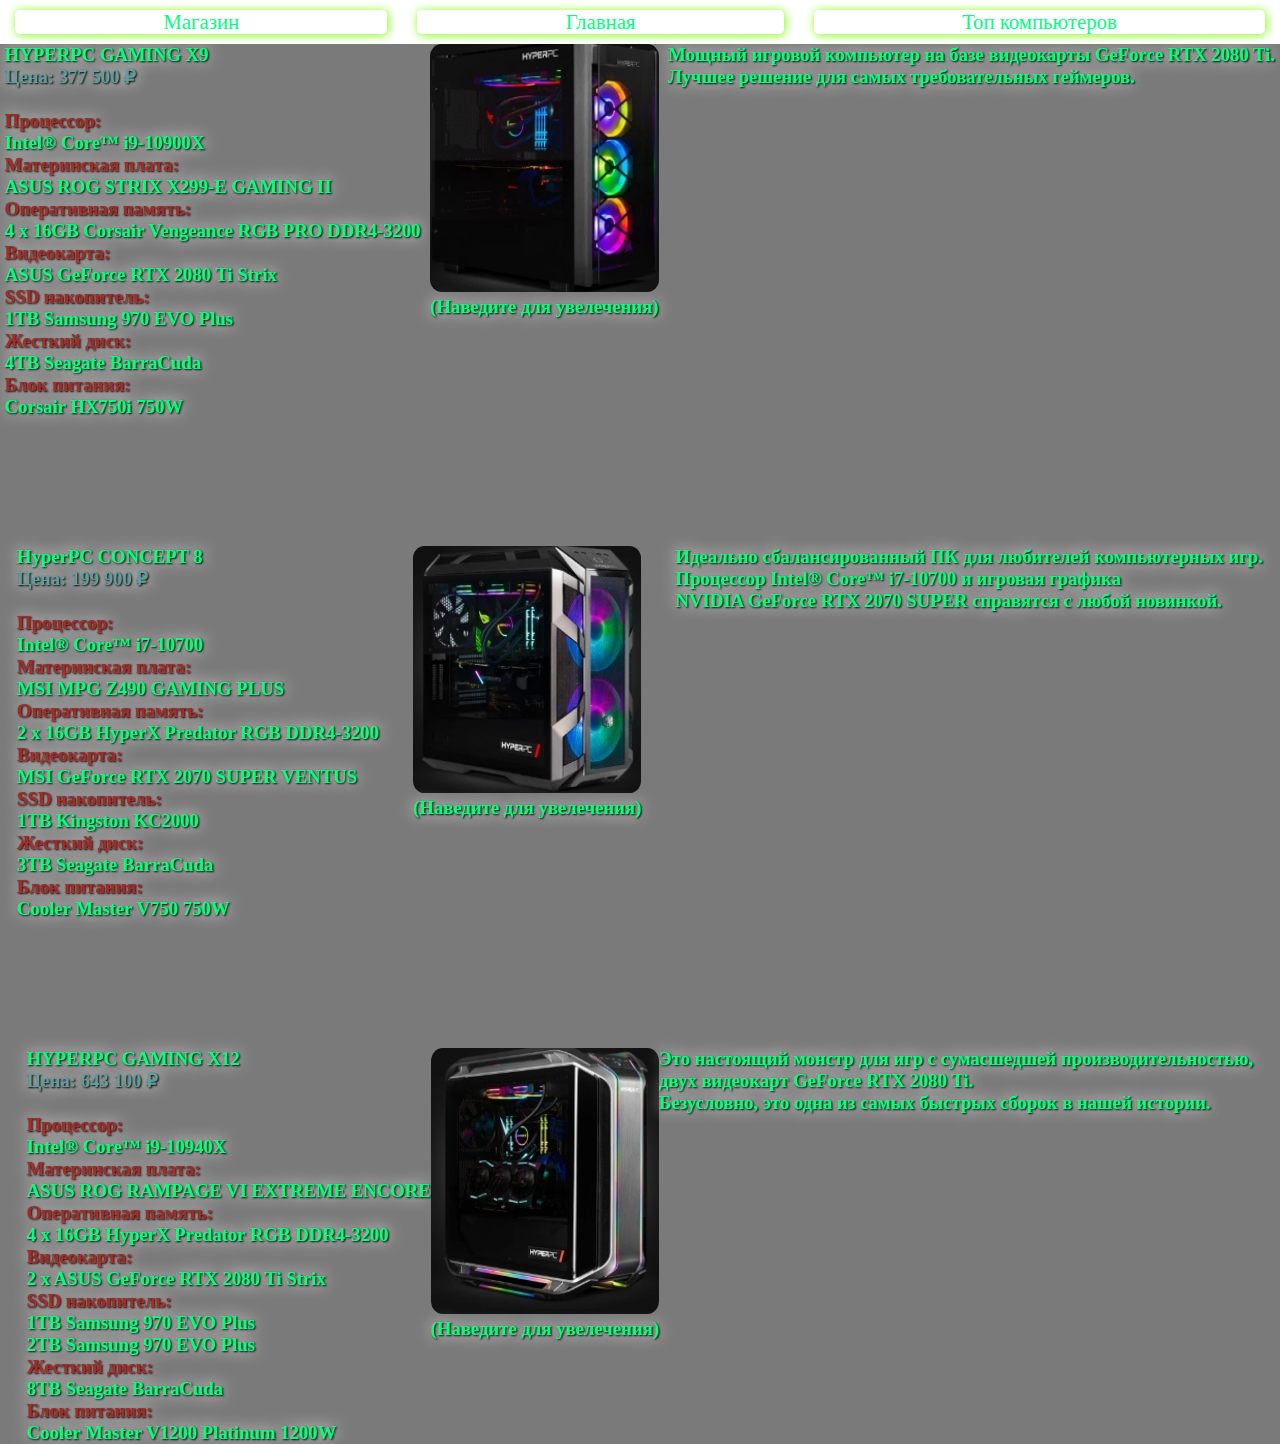
<file: indextop.html>
<!DOCTYPE html>
<html lang="en">

<head>
    <meta charset="UTF-8">
    <meta name="viewport" content="width=device-width, initial-scale=1.0">
    <title>PC-Creator-top</title>
    <link rel="stylesheet" href="style.css">

    


</head>
<header>
    <a href="indexshop.html">
        <div class="panel" id="Magazin">Магазин </div>
    </a>
    <a href="index.html">
        <div class="panel" id="Glavnaia">Главная</div>
    </a>
    <a href="indextop.html">
        <div class="panel" id="Top computer">Топ компьютеров</div>
    </a>
</header>
<main>
<div id="ds">
<div><h3>HYPERPC GAMING X9
  <br> 
  <p class="Cena"> Цена: 377 500 ₽</p>
  <br>
<p class="procall">Процессор:</p>  
  Intel® Core™ i9-10900X
  <br>
  <p class="procall">Материнская плата:</p>
  ASUS ROG STRIX X299-E GAMING II
  <br>
  <p class="procall">Оперативная память:</p>
  4 x 16GB Corsair Vengeance RGB PRO DDR4-3200
  <br>
  <p class="procall">Видеокарта:</p>
  ASUS GeForce RTX 2080 Ti Strix
  <br>
  <p class="procall"> SSD накопитель:</p>
  1TB Samsung 970 EVO Plus
  <br>
  <p class="procall">Жесткий диск:</p>
  4TB Seagate BarraCuda
  <br>
  <p class="procall">Блок питания:</p>
  Corsair HX750i 750W </h3> </div>
<div><img src="250b039794.jpg" alt="" id="hh"><br> <h3>(Наведите для увелечения)</h3></div>
<div> <h3>Мощный игровой компьютер на базе видеокарты GeForce RTX 2080 Ti. 
    <br>  Лучшее решение для самых требовательных геймеров.</h3>
</div>
 <div id="pc2">
<div><h3>HyperPC CONCEPT 8
  <br> 
<p class="Cena"> Цена: 199 900 ₽</p>
  <br>
<p class="procall">Процессор:</p>  
Intel® Core™ i7-10700
  <br>
  <p class="procall">Материнская плата:</p>
  MSI MPG Z490 GAMING PLUS
  <br>
  <p class="procall">Оперативная память:</p>
  2 x 16GB HyperX Predator RGB DDR4-3200
  <br>
  <p class="procall">Видеокарта:</p>
  MSI GeForce RTX 2070 SUPER VENTUS
  <br>
  <p class="procall"> SSD накопитель:</p>
  1TB Kingston KC2000
  <br>
  <p class="procall">Жесткий диск:</p>
  3TB Seagate BarraCuda
  <br>
  <p class="procall">Блок питания:</p>
  Cooler Master V750 750W </h3> </div>
  
<div><img src="9849dc309b.jpg" alt="" id="hh"><br> <h3>(Наведите для увелечения)</h3></div>
<div > <h3>Идеально сбалансированный ПК для любителей компьютерных игр. 
    <br>
     Процессор Intel® Core™ i7-10700 и игровая графика 
     <br>
    NVIDIA GeForce RTX 2070 SUPER   справятся с любой новинкой.</h3>
</div>
            
<div id="pc2">
    <div><h3>HYPERPC GAMING X12
      <br> 
      <p class="Cena"> Цена: 643 100 ₽</p>
      <br>
    <p class="procall">Процессор:</p>  
    Intel® Core™ i9-10940X
      <br>
      <p class="procall">Материнская плата:</p>
      ASUS ROG RAMPAGE VI EXTREME ENCORE
      <br>
      <p class="procall">Оперативная память:</p>
      4 x 16GB HyperX Predator RGB DDR4-3200
      <br>
      <p class="procall">Видеокарта:</p>
    2 x ASUS GeForce RTX 2080 Ti Strix
      <br>
      <p class="procall"> SSD накопитель:</p>
      1TB Samsung 970 EVO Plus
      <br>
      2TB Samsung 970 EVO Plus      
      <br>
      <p class="procall">Жесткий диск:</p>
      8TB Seagate BarraCuda
      <br>
      <p class="procall">Блок питания:</p>
      Cooler Master V1200 Platinum 1200W </h3> </div>
      
    <div><img src="f68a9f4344.jpg" alt="" id="hh"><br> <h3>(Наведите для увелечения)</h3></div>
    <div > <h3>Это настоящий монстр для игр с сумасшедшей производительностью,
         <br>
         двух видеокарт GeForce RTX 2080 Ti.
        <br> 
        Безусловно, это одна из самых быстрых сборок в нашей истории.</h3>
    </div>

</main>
</body>

</html>
</file>
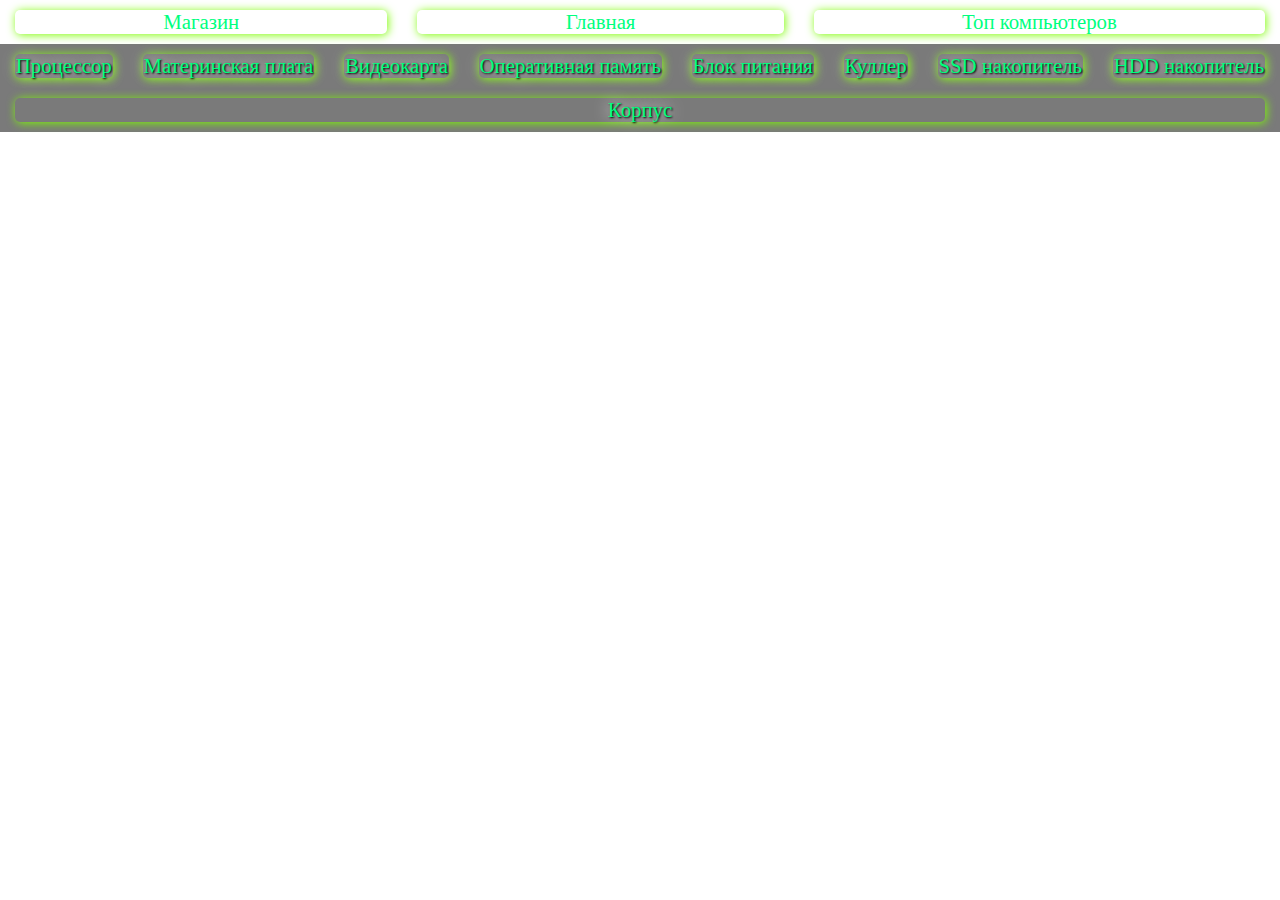
<file: Сдача/indexshop.html>
<!DOCTYPE html>
<html lang="en">
<head>
    <meta charset="UTF-8">
    <meta name="viewport" content="width=device-width, initial-scale=1.0">
    <title>Document</title>
    <link rel="stylesheet" href="style.css">
</head>
<header>
    <a href="indexshop.html">
        <div class="panel" id="Magazin">Магазин </div>
    </a>
    <a href="index.html">
        <div class="panel" id="Glavnaia">Главная</div>
    </a>
    <a href="indextop.html">
        <div class="panel" id="Top computer">Топ компьютеров</div>
    </a>
    </header>
<main>
        
            <div class="shop">Процессор </div>
        
        
            <div class="shop" >Материнская плата</div>
    
       
            <div class="shop" >Видеокарта</div>
       
            <div class="shop" >Оперативная память </div>
        
        
            <div class="shop" >Блок питания</div>
    
       
            <div class="shop" >Куллер</div>
            
            <div class="shop" >SSD накопитель</div>
    
              
            <div class="shop" >HDD накопитель</div>
       
            <div class="shop" >Корпус</div>

</main>
   

</body>
</html>
</file>
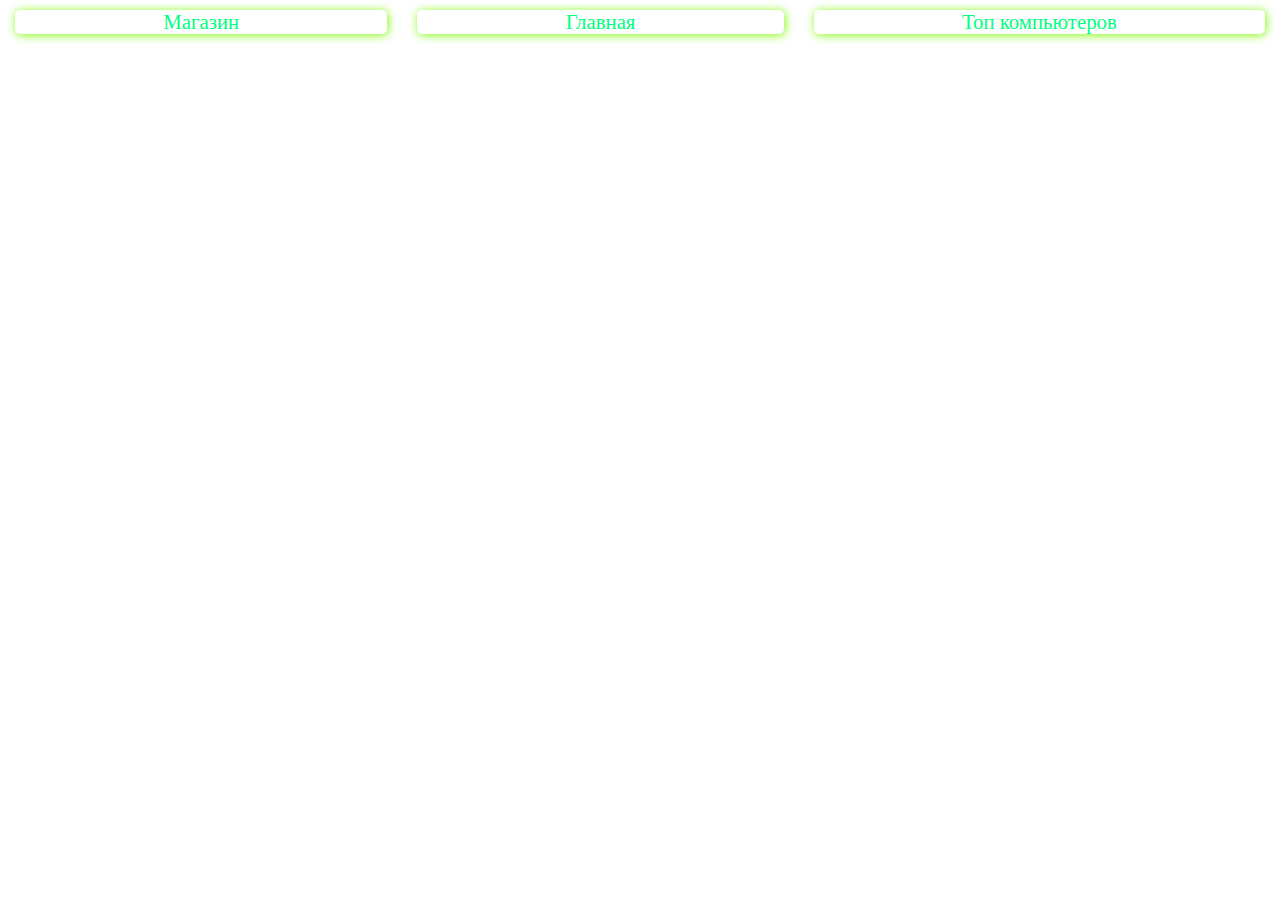
<file: Сдача/indextop.html>
<!DOCTYPE html>
<html lang="en">
<head>
    <meta charset="UTF-8">
    <meta name="viewport" content="width=device-width, initial-scale=1.0">
    <title>Document</title>
    <link rel="stylesheet" href="style.css">
</head>
<header>
  <a href="indexshop.html">
      <div class="panel" id="Magazin">Магазин </div>
  </a>
  <a href="index.html">
      <div class="panel" id="Glavnaia">Главная</div>
  </a>
  <a href="indextop.html">
      <div class="panel" id="Top computer">Топ компьютеров</div>
  </a>
  </header>
</body>
</html>
</file>
<file: style.css>
*{
    padding: 0%;
    margin: 0%;
}
header{
    background-image: url(https://s1.1zoom.me/big0/705/273111-blackangel.jpg);

 justify-content: space-around;
 display: flex;
 flex-direction: row;
 flex-wrap: wrap;
}
.panel{
    background-image: url(https://avatars.mds.yandex.net/get-pdb/2885306/2f870555-70c0-4780-a7ab-084b0b5d9be8/s1200?webp=false);
font-size: 1.3em;
margin: 10px 15px 10px 15px;
 border-radius: 5px;
color: springgreen;
box-shadow: 1px 1px 10px lawngreen ;
}
header>a{
text-decoration: none;
text-align: center;
flex-grow: 1;
}
main{
    background-image: url(http://virtuellife.v.i.pic.centerblog.net/o/a5a83bf0.png);
   
    color:springgreen ;
    text-shadow: 1px 1px 2px black, 0 0 1em white;
    
    text-align: justify;
    display: flex;
    flex-wrap: wrap;
background-blend-mode: multiply;
background-color: rgba(0, 0, 0, 0.521);
}
#img{
    background-color: steelblue;

    flex-basis: 50%;
flex-wrap: wrap;
text-align: justify;
text-align: center;
}
footer{
    background-color: springgreen;
  text-align: center;
    text-shadow: 1px 1px 2px mediumpurple, 0 0 1em white;
    flex-wrap: wrap;
    text-align: justify;
    text-align: center;
}
#information {
    position: fixed;

}
.summary{
    cursor: pointer;
}


#allinfo {
    margin-left: 16%;
    font-size: 1.3em;
}

#about {
    margin-top: 10%;
}

.foto {
    width: 200px;
    border-radius: 5%;
}
.shop{
    background-image: url(https://i.ytimg.com/vi/AL-Tzdcry_Y/maxresdefault.jpg);
    font-size: 1.3em;
    margin: 10px 15px 10px 15px;
     border-radius: 5px;
    color: springgreen;
    box-shadow: 1px 1px 10px lawngreen ;
    display: flex;
    flex-wrap: wrap;
    justify-content: space-around;
text-align: center;
flex-grow: 2;

  
}
#Glavnoe{
    color: yellowgreen;
    text-align: center;
    background-image: url(http://virtuellife.v.i.pic.centerblog.net/o/a5a83bf0.png);
    text-align: center;
}
#Glavnoe1{
    color: yellowgreen;
    text-align: center;
  margin-left: 37% ;
}

.textofPC{
color: white;
}
#ccylka{
    color: white;
    
}

#cont {
    display: flex;
    justify-content: space-around;
    width: 100%;
    flex-wrap: wrap;
    flex-grow: 1;

}

.center {
    flex-basis: 40%;
    margin: 10px;

}

.img {
    width: 100%;
    margin-top: 5px;
    transition: 2s;
   border-radius: 10%;
   box-shadow: 1px 1px 10px lawngreen ;
}

#text {
    font-size: 1.3em;
}

#podpis{
    margin-left: 15%;
    color: black;
}
#ds{
    display: flex;
flex-wrap: wrap;
justify-content: space-around;
}
#hh{
    width: 100%;
    border-radius: 5%;
    transition: 2s;
}
#hh:hover{
  width: 120%;
      margin-right: 15px;
}
.procall{
    color: brown;
}
#pc2{
  margin-top: 10%;
  display: flex;
flex-wrap: wrap;
justify-content: space-around;
}
.Cena{
    color: cadetblue;
}
</file>
<file: Сдача/style.css>
*{
    padding: 0%;
    margin: 0%;
}

header{
    background-image: url(https://s1.1zoom.me/big0/705/273111-blackangel.jpg);

 justify-content: space-around;
 display: flex;
 flex-direction: row;
 flex-wrap: wrap;
}
.panel{
    background-image: url(https://avatars.mds.yandex.net/get-pdb/2885306/2f870555-70c0-4780-a7ab-084b0b5d9be8/s1200?webp=false);
font-size: 1.3em;
margin: 10px 15px 10px 15px;
 border-radius: 5px;
color: springgreen;
box-shadow: 1px 1px 10px lawngreen ;
}
header>a{
text-decoration: none;
text-align: center;
flex-grow: 1;
}
main{
    background-image: url(http://virtuellife.v.i.pic.centerblog.net/o/a5a83bf0.png);
   
    color:springgreen ;
    text-shadow: 1px 1px 2px black, 0 0 1em white;
    
    
    display: flex;
    flex-wrap: wrap;
background-blend-mode: multiply;
background-color: rgba(0, 0, 0, 0.521);
}
#img{
    background-color: steelblue;

    flex-basis: 50%;
flex-wrap: wrap;
text-align: justify;
text-align: center;
}
footer{
    background-color: springgreen;
  text-align: center;
    text-shadow: 1px 1px 2px mediumpurple, 0 0 1em white;
    flex-wrap: wrap;
    text-align: justify;
    text-align: center;
}
.shop{
    background-image: url(https://i.ytimg.com/vi/AL-Tzdcry_Y/maxresdefault.jpg);
    font-size: 1.3em;
    margin: 10px 15px 10px 15px;
     border-radius: 5px;
    color: springgreen;
    box-shadow: 1px 1px 10px lawngreen ;
    display: flex;
    flex-wrap: wrap;
    justify-content: space-around;
text-align: center;
flex-grow: 2;

  
}
</file>
